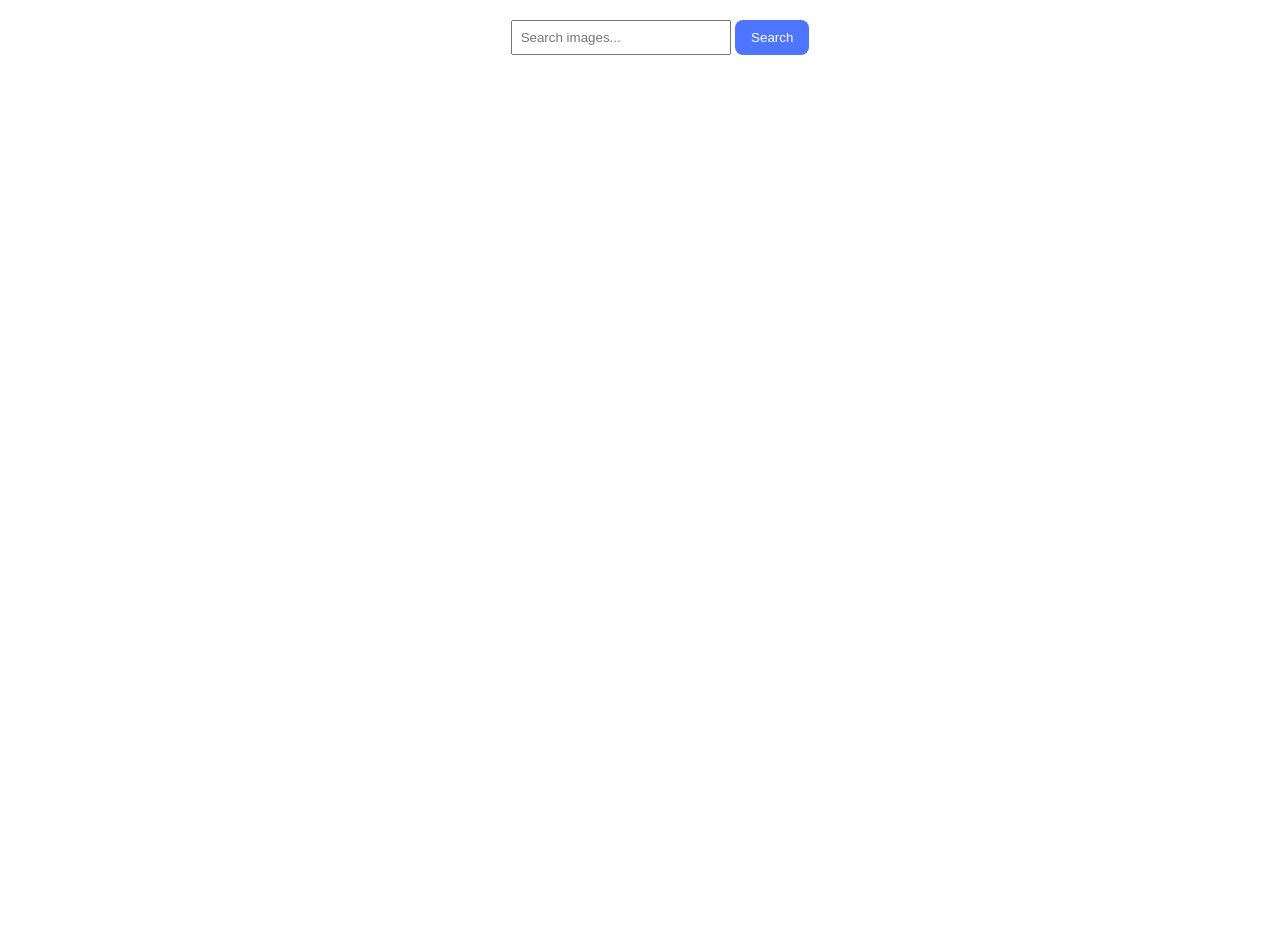
<file: src/page-2.html>
<!DOCTYPE html>
<html lang="en">
  <head>
    <meta charset="UTF-8" />
    <meta http-equiv="X-UA-Compatible" content="IE=edge" />
    <meta name="viewport" content="width=device-width, initial-scale=1.0" />
    <title>Page 2</title>
    <link rel="stylesheet" href="./css/styles.css" />
  </head>
  <body>
    <load
      src="./partials/header.html"
      icon-path="./img/sprite.svg#logo"
      highlight-act="active"
    />

    <main>
      <div class="container">
        <form id="search-form">
          <input
            type="text"
            name="searchQuery"
            autocomplete="off"
            placeholder="Search images..."
          />
          <button type="submit">Search</button>
        </form>

        <div id="loader" class="loader hidden">
          Loading images, please wait...
        </div>

        <div class="gallery"></div>
        <div id="load-more-container" class="hidden">
          <button id="load-more" class="hidden">Load more</button>
        </div>
        <load src="./partials/back-link.html" />
      </div>
    </main>

    <load src="./partials/footer.html" />
    <script type="module" src="./searchimages.js"></script>
  </body>
</html>
</file>
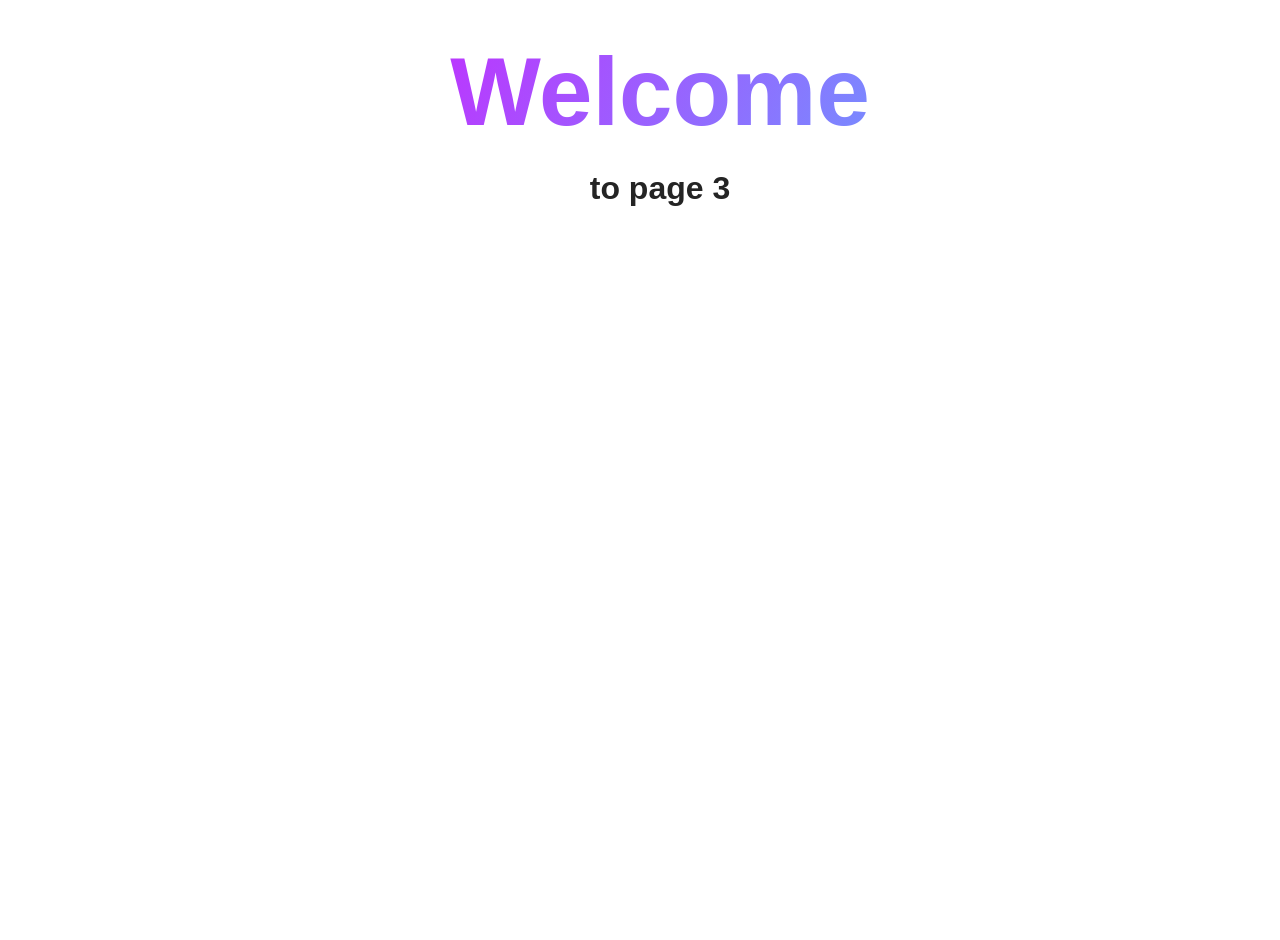
<file: src/page-3.html>
<!DOCTYPE html>
<html lang="en">
  <head>
    <meta charset="UTF-8" />
    <meta http-equiv="X-UA-Compatible" content="IE=edge" />
    <meta name="viewport" content="width=device-width, initial-scale=1.0" />
    <title>Page 3</title>
    <link rel="stylesheet" href="./css/styles.css" />
  </head>
  <body>
    <load
      src="./partials/header.html"
      icon-path="./img/sprite.svg#logo"
      highlight-curr="active"
    />

    <main>
      <div class="container">
        <h1 class="main-title">
          <span class="main-title-gradient">Welcome</span> to page 3
        </h1>
        <load src="./partials/back-link.html" />
      </div>
    </main>

    <load src="./partials/footer.html" />
  </body>
</html>
</file>
<file: src/css/styles.css>
/**
  |============================
  | include css partials with
  | default @import url()
  |============================
*/
/* Common styles */
@import url('./reset.css');
@import url('./base.css');
@import url('./container.css');
@import url('./animations.css');

/* Sections style */
@import url('./header.css');
@import url('./vite-promo.css');
@import url('./badges.css');
@import url('./back-link.css');
@import url('./footer.css');

body {
  font-family: Arial, sans-serif;
  margin: 0;
  padding: 20px;
}

form {
  margin-bottom: 20px;
  text-align: center;
}

input {
  padding: 8px;
  width: 200px;
}

button {
  padding: 10px 16px;
  background-color: #4e75ff;
  border: none;
  border-radius: 8px;
  color: #fff;
}

button:hover {
  background-color: #6c8cff;
}

#loader {
  text-align: center;
  font-size: 18px;
  margin-bottom: 20px;
}

.hidden {
  display: none;
}

.gallery {
  display: grid;
  gap: 20px;
  grid-template-columns: repeat(auto-fill, minmax(250px, 1fr));
}

.gallery a {
  text-decoration: none;
  color: inherit;
  border: 1px solid;
}

.gallery img {
  width: 360px;
  height: 200px;
  display: block;
}

.info {
  display: flex;
  justify-content: space-between;
  font-size: 14px;
  margin-top: 5px;
}

.photo-card {
  border: 1px solid #000000;
  overflow: hidden;
  background-color: #fff;
  transition: transform 0.2s;
}

.photo-card:hover {
  transform: scale(1.02);
}

.photo-card a {
  display: block;
  text-decoration: none;
  color: inherit;
}

.photo-card img {
  width: 100%;
  height: 200px;
  object-fit: cover;
  display: block;
}

.photo-card .info {
  display: flex;
  justify-content: space-around;
  padding: 8px;
  font-size: 14px;
  background-color: #f9f9f9;
}

#load-more-container {
  display: flex;
  flex-direction: column;
  align-items: center;
  margin-top: 20px;
}

#load-more {
  padding: 10px 20px;
  font-size: 16px;
  background-color: #4e75ff;
  color: white;
  border: none;
  border-radius: 8px;
  cursor: pointer;
  transition: background-color 0.2s;
}

#load-more:hover {
  background-color: #3b5be0;
}

.loader {
  margin-top: 10px;
}
</file>
